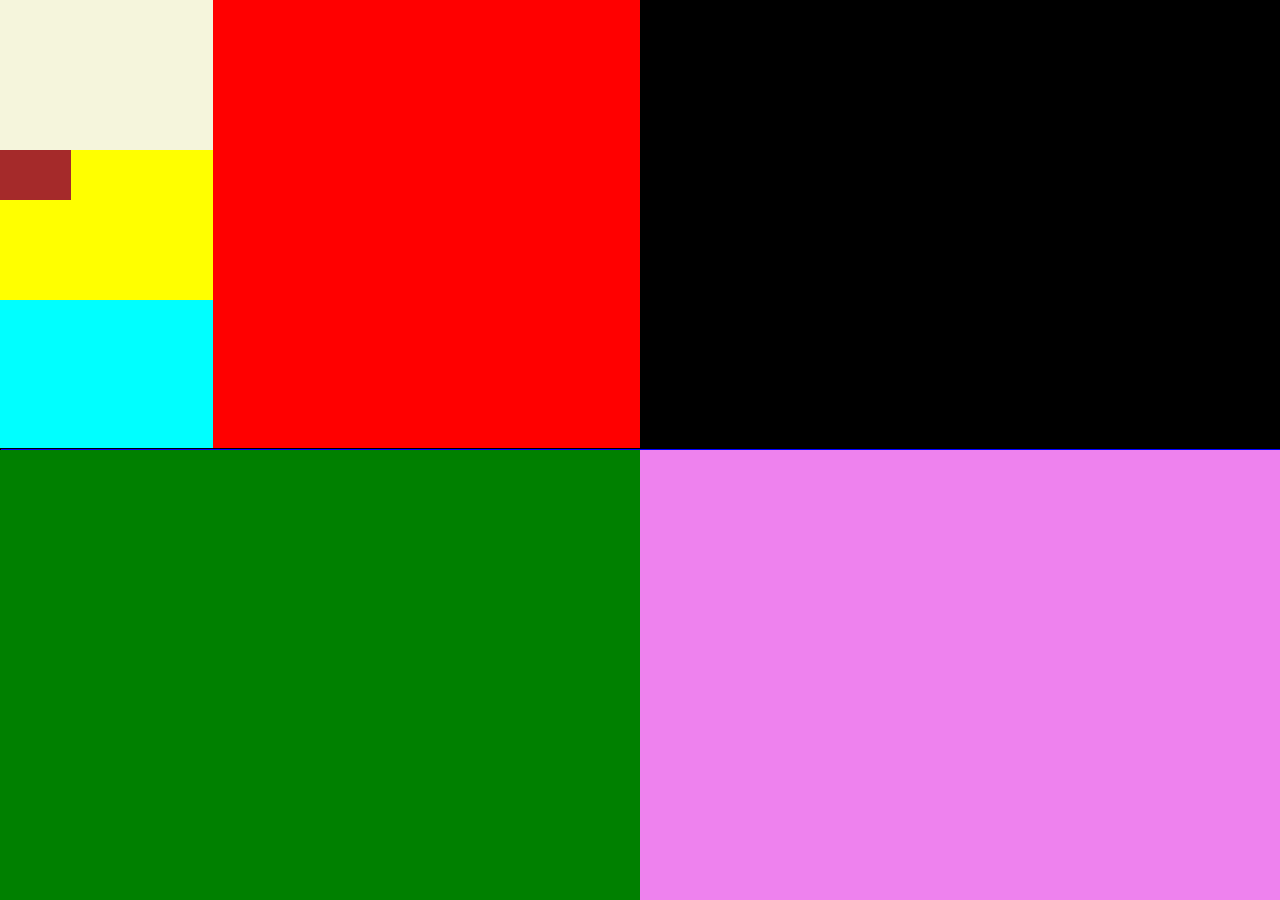
<file: rrr/index.html>
<!DOCTYPE html>
<html lang="en">
<head>
    <meta charset="UTF-8">
    <meta http-equiv="X-UA-Compatible" content="IE=edge">
    <meta name="viewport" content="width=device-width, initial-scale=1.0">
    <link rel="stylesheet" href="styles.css">
    <title>Document</title>
</head>
<body>
    <div class="tota_la_pantalla">
        <div class="fila_superior">x
            <div class="superior_dreta"></div>
            <div class="superior_esquerra">
                <div class="sup_esq_esq"></div>
                <div class="sup_esq_cent">
                    <div class="sup_esq_cent_inf"></div>
                </div>
                <div class="sup_esq_dret"></div>
            </div>
        </div>
        <div class="fila_inferior">x
            <div class="inferior_dreta"></div>
            <div class="inferior_esquerra"></div>
        </div>
    </div> 
</body>
</html>
</file>
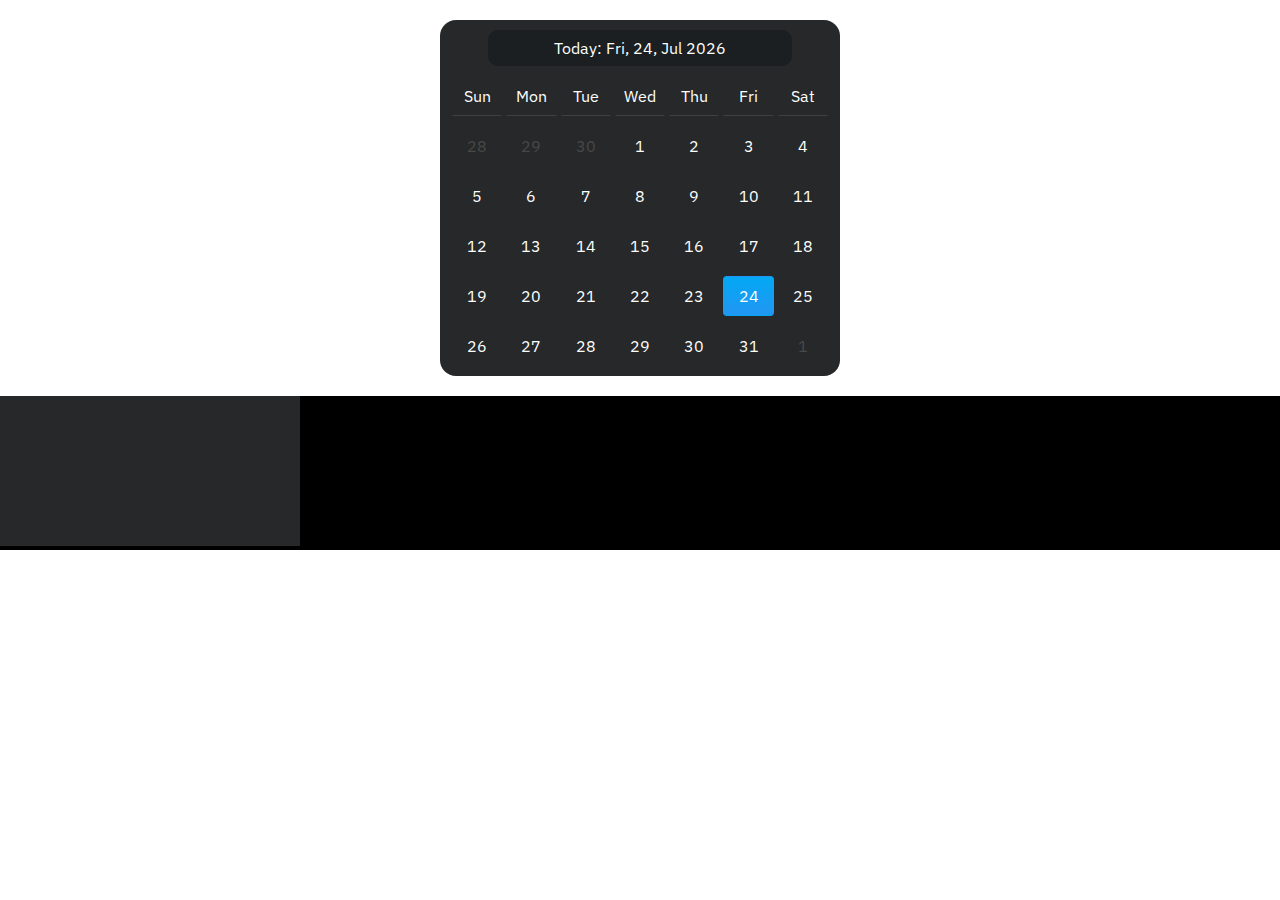
<file: ALL/pruebitas.html>
<!DOCTYPE html>
<html lang="en">
<head>
    <meta charset="UTF-8">
    <meta http-equiv="X-UA-Compatible" content="IE=edge">
    <meta name="viewport" content="width=device-width, initial-scale=1.0">
    <link rel="stylesheet" href="estilitos.css">
    <title>Document</title>
</head>
<body>
    <div class="calendar"></div>
    <div class="chart-container">
      <canvas id="myChart"></canvas>
    </div>
    <script src="index.js"></script>
    <script>
      setInterval(() => {
        fetch("http://127.0.0.1:5500/graph/data.json")
          .then((response) => response.json())
          .then((json) => {
            console.log(json);
            longitud = json.length;

            datos = [];
            for (let i = 0; i < 60; i++) {
              let posicion = longitud - 60 + i;
              if (posicion >= 0) {
                datos[i] = json[longitud - 60 + i].temperature;
              }
            }

            etiquetas = [];
            for (let i = 0; i < 60; i++) {
              etiquetas[i] = i;
            }

            const chartData = {
              labels: etiquetas,
              datasets: [
                {
                  label: "Temperature over time",
                  data: datos,
                  backgroundColor: "rgba(255, 99, 132, 0.2)",
                  borderColor: "rgba(255, 99, 132, 1)",
                  borderWidth: 3,
                  fill: true,
                  tension: 0.4,
                },
              ],
            };

            const chartOptions = {
              scales: {
                y: {
                  grid: {
                    color: "rgba(255, 255, 255, 0.4)",
                  },
                },
                x: {
                  grid: {
                    color: "rgba(255, 255, 255, 0.4)",
                  },
                },
              },
            };

            const myChart = new Chart(document.getElementById("myChart"), {
              type: "line",
              data: chartData,
              options: chartOptions,
            });
          });
      }, 100);
    </script>
  </body>
</html>
</file>
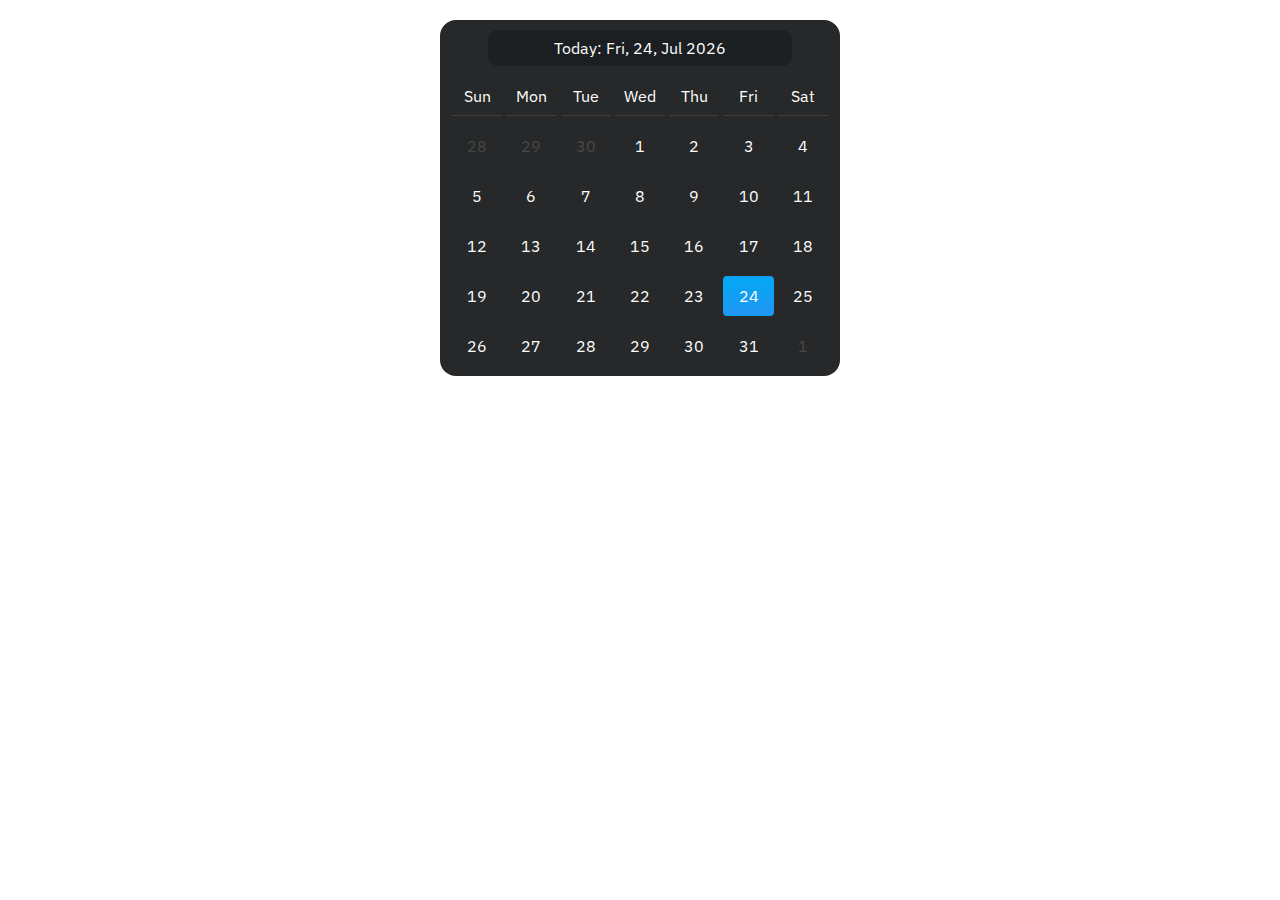
<file: calendar/pruebitas.html>
<!DOCTYPE html>
<html lang="en">
<head>
    <meta charset="UTF-8">
    <meta http-equiv="X-UA-Compatible" content="IE=edge">
    <meta name="viewport" content="width=device-width, initial-scale=1.0">
    <link rel="stylesheet" href="estilitos.css">
    <title>Document</title>
</head>
<body>
    <div class="calendar"></div>
    <script src="index.js"></script>
  </body>
</html>
</file>
<file: rrr/styles.css>
.fila_superior{
    position: fixed;
    top: 0;
    bottom: ;
    left: 0;
    right: 0;
height: 50%;
width: 100%;
border: 1px solid black;
background-color: yellow;
}

.fila_inferior{
    position: fixed;
    top: ;
    bottom: 0;
    left: 0;
    right:0 ;
height: 50%;
width: 100%;
border: 1px solid black;
background-color: blue;
}

.superior_dreta{
    position: fixed;
    top: 0;
    bottom: ;
    left: ;
    right: 0;
height: 50%;
width: 50%;
background-color: black;
}

.superior_esquerra{
    position: fixed;
    top: 0;
    bottom: ;
    left: 0;
    right: ;
height: 50%;
width: 50%;
background-color: red;
}

.inferior_dreta{
    position: fixed;
    top: ;
    bottom: 0;
    left: ;
    right:0 ;
height: 50%;
width: 50%;
background-color: violet;
}

.inferior_esquerra{
    position: fixed;
    top: ;
    bottom: 0;
    left: 0;
    right: ;
height: 50%;
width: 50%;
background-color: green;
}

.sup_esq_esq{
    position: relative;
    height: 33.3%;
    width: 33.3%;
    background-color: beige;
}

.sup_esq_cent{
    height: 33.3%;
    width: 33.3%;
    background-color: yellow;
}

.sup_esq_cent_inf{
    height: 33.3%;
    width: 33.3%;
    background-color: brown;
}

.sup_esq_dret{
    height: 33.3%;
    width: 33.3%;
    background-color: cyan;
}
</file>
<file: ALL/estilitos.css>
@import url("https://fonts.googleapis.com/css2?family=IBM+Plex+Sans:wght@100;200;300;400;500;600;700&display=swap");

.chart-container {
  background-color: #000000;
}

#myChart {
  background-color: #262829;
}

:root {
  --calendar-bg-color: #262829;
  --calendar-font-color: #fff;
  --weekdays-border-bottom-color: #404040;
  --calendar-date-hover-color: #505050;
  --calendar-current-date-color: #1b1f21;
  --calendar-today-color: linear-gradient(to bottom, #03a9f4, #2196f3);
  --calendar-today-innerborder-color: transparent;
  --calendar-nextprev-bg-color: transparent;
  --next-prev-arrow-color: #fff;
  --calendar-border-radius: 16px;
  --calendar-prevnext-date-color: #484848;
}

* {
  padding: 0;
  margin: 0;
}

.calendar {
  font-family: "IBM Plex Sans", sans-serif;
  position: relative;
  max-width: 400px; /*change as per your design need */
  min-width: 320px;
  background: var(--calendar-bg-color);
  color: var(--calendar-font-color);
  margin: 20px auto;
  box-sizing: border-box;
  overflow: hidden;
  font-weight: normal;
  border-radius: var(--calendar-border-radius);
}

.calendar-inner {
  padding: 10px 10px;
}

.calendar .calendar-inner .calendar-body {
  display: grid;
  grid-template-columns: repeat(7, 1fr);
  text-align: center;
}

.calendar .calendar-inner .calendar-body div {
  padding: 4px;
  min-height: 30px;
  line-height: 30px;
  border: 1px solid transparent;
  margin: 10px 2px 0px;
}

.calendar .calendar-inner .calendar-body div:nth-child(-n + 7) {
  border: 1px solid transparent;
  border-bottom: 1px solid var(--weekdays-border-bottom-color);
}

.calendar .calendar-inner .calendar-body div:nth-child(-n + 7):hover {
  border: 1px solid transparent;
  border-bottom: 1px solid var(--weekdays-border-bottom-color);
}

.calendar .calendar-inner .calendar-body div > a {
  color: var(--calendar-font-color);
  text-decoration: none;
  display: flex;
  justify-content: center;
}

.calendar .calendar-inner .calendar-body div:hover {
  border: 1px solid var(--calendar-date-hover-color);
  border-radius: 4px;
}

.calendar .calendar-inner .calendar-body div.empty-dates:hover {
  border: 1px solid transparent;
}

.calendar .calendar-inner .calendar-controls {
  display: grid;
  grid-template-columns: repeat(3, 1fr);
}

.calendar .calendar-inner .calendar-today-date {
  display: grid;
  text-align: center;
  cursor: pointer;
  margin: 3px 0px;
  background: var(--calendar-current-date-color);
  padding: 8px 0px;
  border-radius: 10px;
  width: 80%;
  margin: auto;
}

.calendar .calendar-inner .calendar-controls .calendar-year-month {
  display: flex;
  min-width: 100px;
  justify-content: space-evenly;
  align-items: center;
}

.calendar .calendar-inner .calendar-controls .calendar-next {
  text-align: right;
}

.calendar
  .calendar-inner
  .calendar-controls
  .calendar-year-month
  .calendar-year-label,
.calendar
  .calendar-inner
  .calendar-controls
  .calendar-year-month
  .calendar-month-label {
  font-weight: 500;
  font-size: 20px;
}

.calendar .calendar-inner .calendar-body .calendar-today {
  background: var(--calendar-today-color);
  border-radius: 4px;
}

.calendar .calendar-inner .calendar-body .calendar-today:hover {
  border: 1px solid transparent;
}

.calendar .calendar-inner .calendar-body .calendar-today a {
  outline: 2px solid var(--calendar-today-innerborder-color);
}

.calendar .calendar-inner .calendar-controls .calendar-next a,
.calendar .calendar-inner .calendar-controls .calendar-prev a {
  color: var(--calendar-font-color);
  font-family: arial, consolas, sans-serif;
  font-size: 26px;
  text-decoration: none;
  padding: 4px 12px;
  display: inline-block;
  background: var(--calendar-nextprev-bg-color);
  margin: 10px 0 10px 0;
}

.calendar .calendar-inner .calendar-controls .calendar-next a svg,
.calendar .calendar-inner .calendar-controls .calendar-prev a svg {
  height: 20px;
  width: 20px;
}

.calendar .calendar-inner .calendar-controls .calendar-next a svg path,
.calendar .calendar-inner .calendar-controls .calendar-prev a svg path {
  fill: var(--next-prev-arrow-color);
}

.calendar .calendar-inner .calendar-body .prev-dates,
.calendar .calendar-inner .calendar-body .next-dates {
  color: var(--calendar-prevnext-date-color);
}

.calendar .calendar-inner .calendar-body .prev-dates:hover,
.calendar .calendar-inner .calendar-body .next-dates:hover {
  border: 1px solid transparent;
  pointer-events: none;
}
</file>
<file: calendar/estilitos.css>
@import url("https://fonts.googleapis.com/css2?family=IBM+Plex+Sans:wght@100;200;300;400;500;600;700&display=swap");

:root {
  --calendar-bg-color: #262829;
  --calendar-font-color: #fff;
  --weekdays-border-bottom-color: #404040;
  --calendar-date-hover-color: #505050;
  --calendar-current-date-color: #1b1f21;
  --calendar-today-color: linear-gradient(to bottom, #03a9f4, #2196f3);
  --calendar-today-innerborder-color: transparent;
  --calendar-nextprev-bg-color: transparent;
  --next-prev-arrow-color: #fff;
  --calendar-border-radius: 16px;
  --calendar-prevnext-date-color: #484848;
}

* {
  padding: 0;
  margin: 0;
}

.calendar {
  font-family: "IBM Plex Sans", sans-serif;
  position: relative;
  max-width: 400px; /*change as per your design need */
  min-width: 320px;
  background: var(--calendar-bg-color);
  color: var(--calendar-font-color);
  margin: 20px auto;
  box-sizing: border-box;
  overflow: hidden;
  font-weight: normal;
  border-radius: var(--calendar-border-radius);
}

.calendar-inner {
  padding: 10px 10px;
}

.calendar .calendar-inner .calendar-body {
  display: grid;
  grid-template-columns: repeat(7, 1fr);
  text-align: center;
}

.calendar .calendar-inner .calendar-body div {
  padding: 4px;
  min-height: 30px;
  line-height: 30px;
  border: 1px solid transparent;
  margin: 10px 2px 0px;
}

.calendar .calendar-inner .calendar-body div:nth-child(-n + 7) {
  border: 1px solid transparent;
  border-bottom: 1px solid var(--weekdays-border-bottom-color);
}

.calendar .calendar-inner .calendar-body div:nth-child(-n + 7):hover {
  border: 1px solid transparent;
  border-bottom: 1px solid var(--weekdays-border-bottom-color);
}

.calendar .calendar-inner .calendar-body div > a {
  color: var(--calendar-font-color);
  text-decoration: none;
  display: flex;
  justify-content: center;
}

.calendar .calendar-inner .calendar-body div:hover {
  border: 1px solid var(--calendar-date-hover-color);
  border-radius: 4px;
}

.calendar .calendar-inner .calendar-body div.empty-dates:hover {
  border: 1px solid transparent;
}

.calendar .calendar-inner .calendar-controls {
  display: grid;
  grid-template-columns: repeat(3, 1fr);
}

.calendar .calendar-inner .calendar-today-date {
  display: grid;
  text-align: center;
  cursor: pointer;
  margin: 3px 0px;
  background: var(--calendar-current-date-color);
  padding: 8px 0px;
  border-radius: 10px;
  width: 80%;
  margin: auto;
}

.calendar .calendar-inner .calendar-controls .calendar-year-month {
  display: flex;
  min-width: 100px;
  justify-content: space-evenly;
  align-items: center;
}

.calendar .calendar-inner .calendar-controls .calendar-next {
  text-align: right;
}

.calendar
  .calendar-inner
  .calendar-controls
  .calendar-year-month
  .calendar-year-label,
.calendar
  .calendar-inner
  .calendar-controls
  .calendar-year-month
  .calendar-month-label {
  font-weight: 500;
  font-size: 20px;
}

.calendar .calendar-inner .calendar-body .calendar-today {
  background: var(--calendar-today-color);
  border-radius: 4px;
}

.calendar .calendar-inner .calendar-body .calendar-today:hover {
  border: 1px solid transparent;
}

.calendar .calendar-inner .calendar-body .calendar-today a {
  outline: 2px solid var(--calendar-today-innerborder-color);
}

.calendar .calendar-inner .calendar-controls .calendar-next a,
.calendar .calendar-inner .calendar-controls .calendar-prev a {
  color: var(--calendar-font-color);
  font-family: arial, consolas, sans-serif;
  font-size: 26px;
  text-decoration: none;
  padding: 4px 12px;
  display: inline-block;
  background: var(--calendar-nextprev-bg-color);
  margin: 10px 0 10px 0;
}

.calendar .calendar-inner .calendar-controls .calendar-next a svg,
.calendar .calendar-inner .calendar-controls .calendar-prev a svg {
  height: 20px;
  width: 20px;
}

.calendar .calendar-inner .calendar-controls .calendar-next a svg path,
.calendar .calendar-inner .calendar-controls .calendar-prev a svg path {
  fill: var(--next-prev-arrow-color);
}

.calendar .calendar-inner .calendar-body .prev-dates,
.calendar .calendar-inner .calendar-body .next-dates {
  color: var(--calendar-prevnext-date-color);
}

.calendar .calendar-inner .calendar-body .prev-dates:hover,
.calendar .calendar-inner .calendar-body .next-dates:hover {
  border: 1px solid transparent;
  pointer-events: none;
}
</file>
